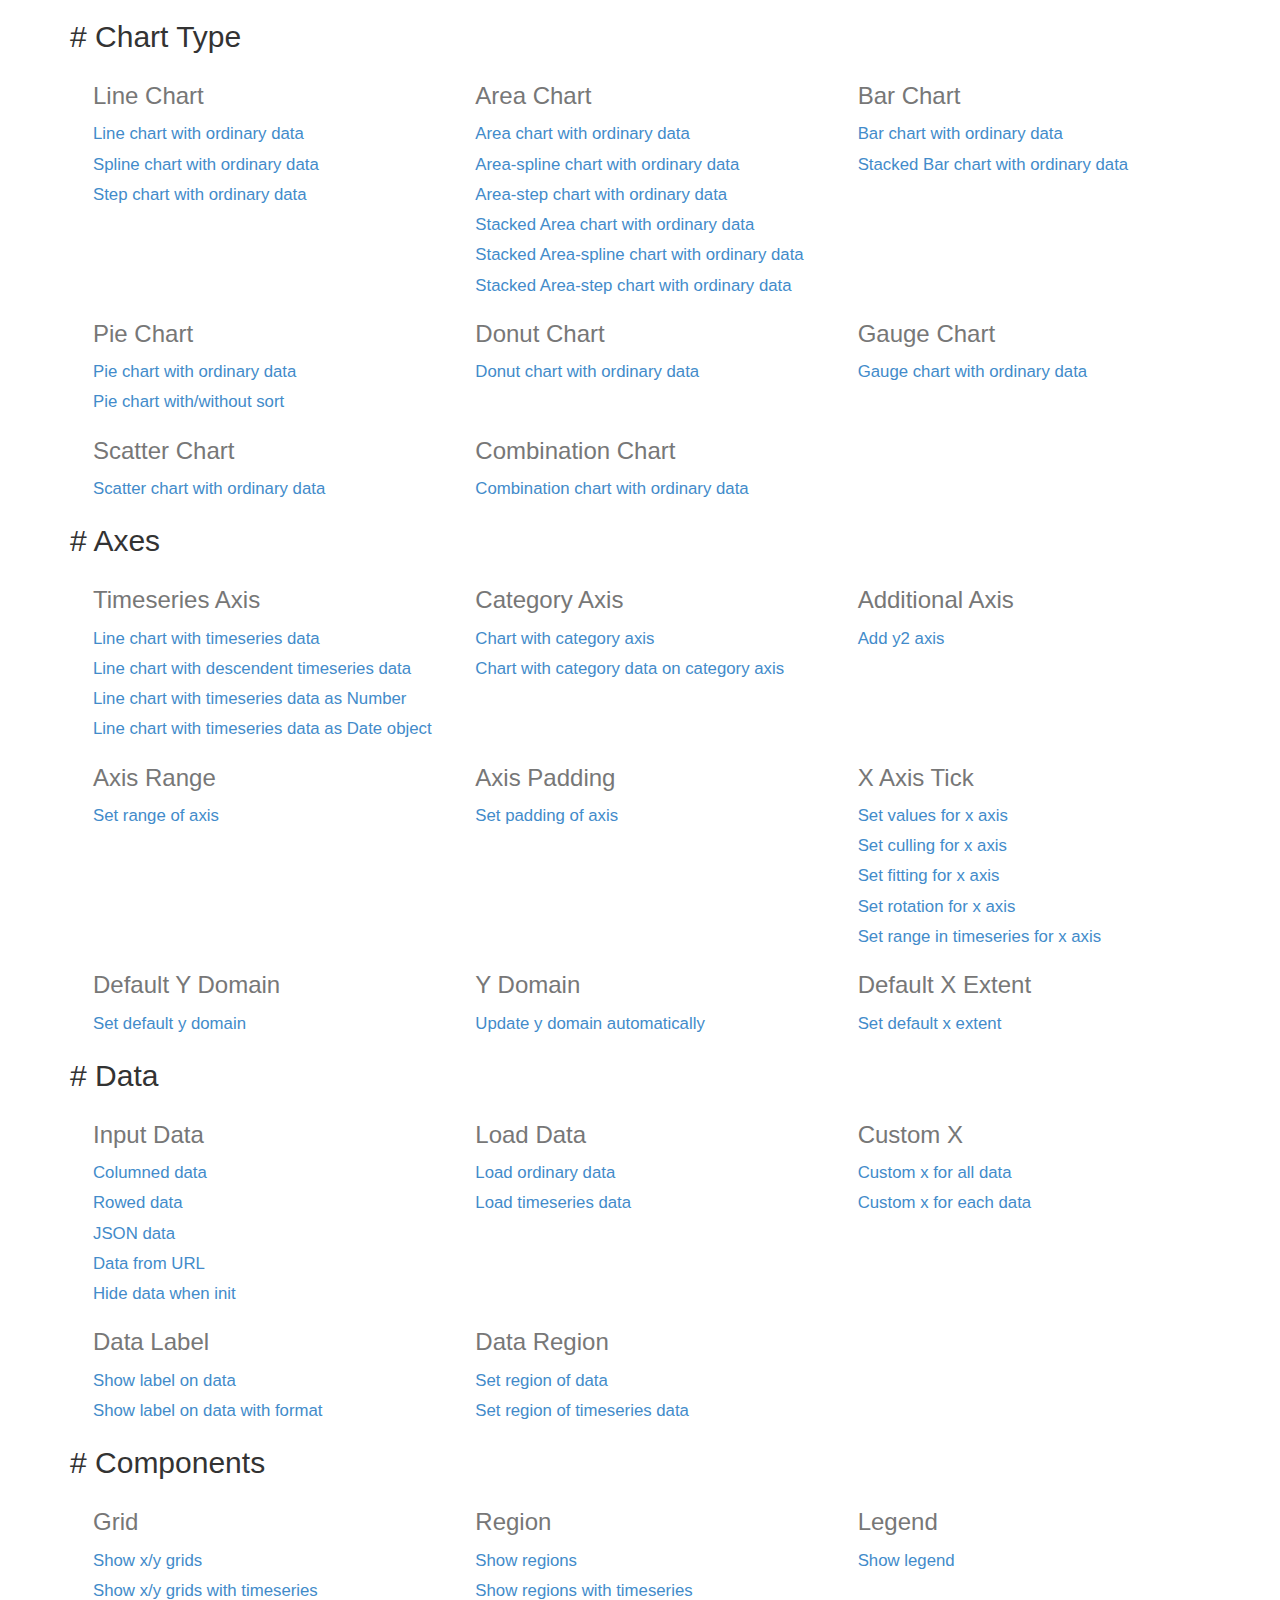
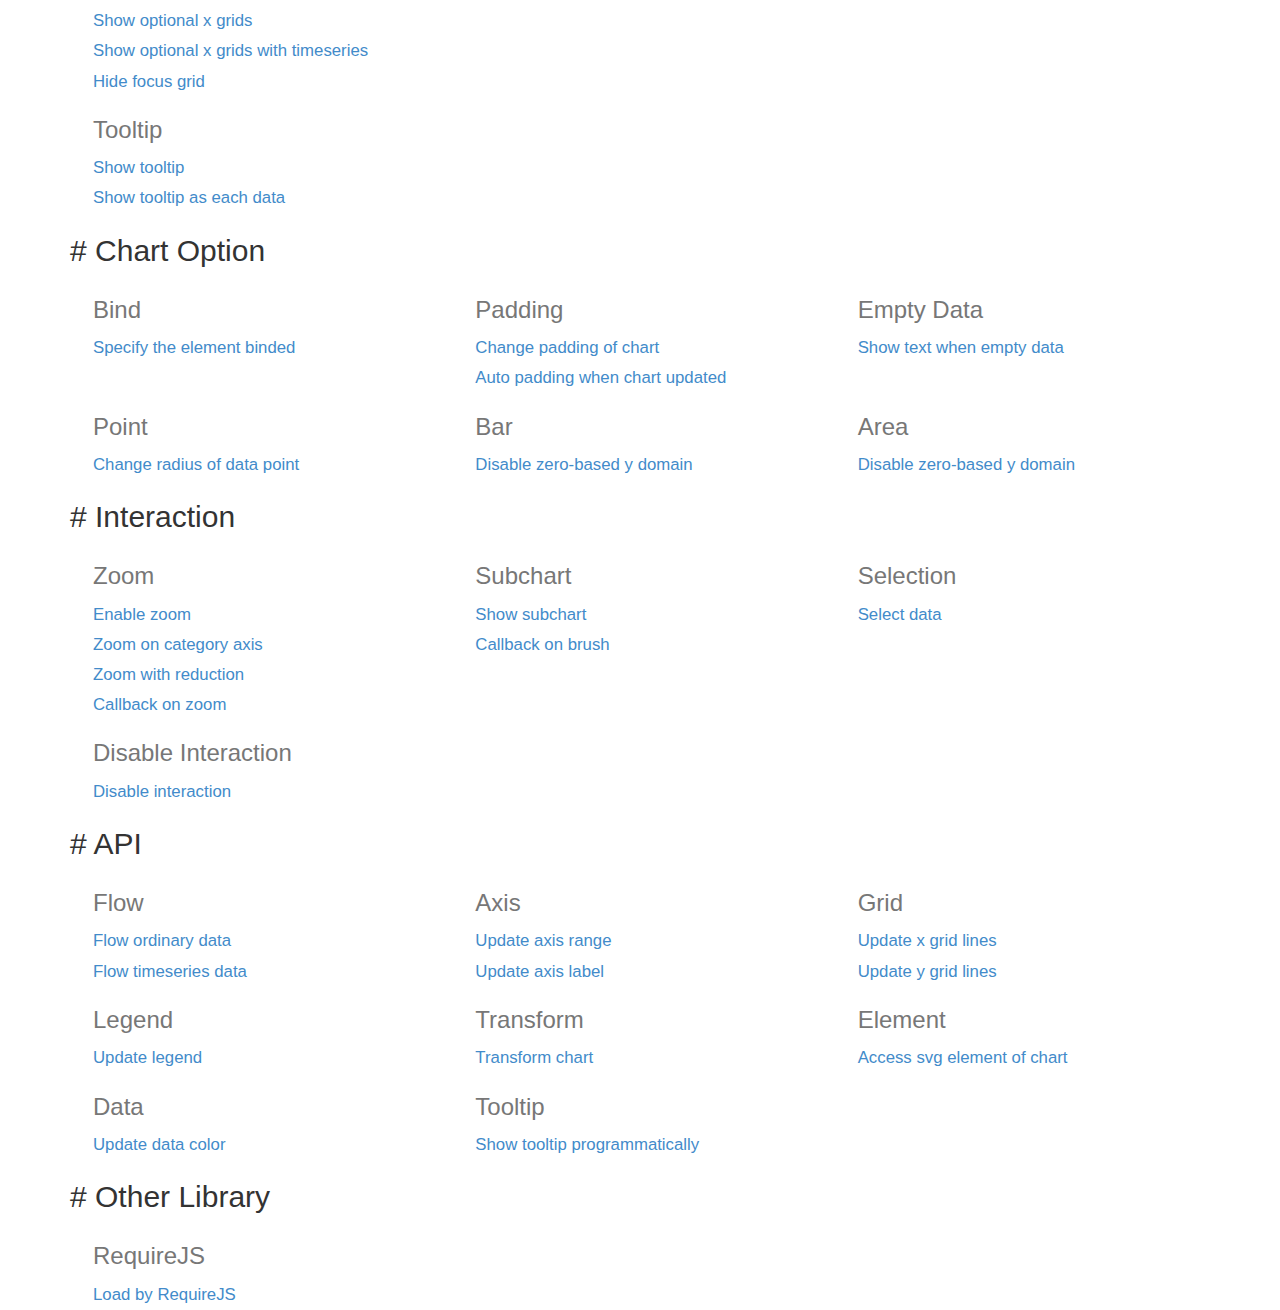
<file: src/main/resources/static/js/c3/c3-0.4.11/htdocs/index.html>
<html>
  <head>
    <link href="./css/bootstrap.min.css" rel="stylesheet">
    <link href="./css/index.css" rel="stylesheet">
  </head>
  <body>
    <div class="container">
      <div class="section">
        <h2># <span>Chart Type</span></h2>
        <div>
          <div class="row">
            <div class="col-md-4">
              <h3>Line Chart</h3>
              <a href="./samples/simple.html">
                Line chart with ordinary data
              </a>
              <a href="./samples/chart_spline.html">
                Spline chart with ordinary data
              </a>
              <a href="./samples/chart_step.html">
                Step chart with ordinary data
              </a>
            </div>
            <div class="col-md-4">
              <h3>Area Chart</h3>
              <a href="./samples/chart_area.html">
                Area chart with ordinary data
              </a>
              <a href="./samples/chart_area_spline.html">
                Area-spline chart with ordinary data
              </a>
              <a href="./samples/chart_area_step.html">
                Area-step chart with ordinary data
              </a>
              <a href="./samples/chart_area_stacked.html">
                Stacked Area chart with ordinary data
              </a>
              <a href="./samples/chart_area_spline_stacked.html">
                Stacked Area-spline chart with ordinary data
              </a>
              <a href="./samples/chart_area_step_stacked.html">
                Stacked Area-step chart with ordinary data
              </a>
            </div>
            <div class="col-md-4">
              <h3>Bar Chart</h3>
              <a href="./samples/chart_bar.html">
                Bar chart with ordinary data
              </a>
              <a href="./samples/chart_bar_stacked.html">
                Stacked Bar chart with ordinary data
              </a>
            </div>
          </div>
          <div class="row">
            <div class="col-md-4">
              <h3>Pie Chart</h3>
              <a href="./samples/chart_pie.html">
                Pie chart with ordinary data
              </a>
              <a href="./samples/chart_pie_sort.html">
                Pie chart with/without sort
              </a>
            </div>
            <div class="col-md-4">
              <h3>Donut Chart</h3>
              <a href="./samples/chart_donut.html">
                Donut chart with ordinary data
              </a>
            </div>
            <div class="col-md-4">
              <h3>Gauge Chart</h3>
              <a href="./samples/chart_gauge.html">
                Gauge chart with ordinary data
              </a>
            </div>
          </div>
          <div class="row">
            <div class="col-md-4">
              <h3>Scatter Chart</h3>
              <a href="./samples/chart_scatter.html">
                Scatter chart with ordinary data
              </a>
            </div>
            <div class="col-md-4">
              <h3>Combination Chart</h3>
              <a href="./samples/chart_combination.html">
                Combination chart with ordinary data
              </a>
            </div>
          </div>
        </div>
      </div>

      <div class="section">
        <h2># <span>Axes</span></h2>
        <div>
          <div class="row">
            <div class="col-md-4">
              <h3>Timeseries Axis</h3>
              <a href="./samples/timeseries.html">
                Line chart with timeseries data
              </a>
              <a href="./samples/timeseries_descendent.html">
                Line chart with descendent timeseries data
              </a>
              <a href="./samples/timeseries_raw.html">
                Line chart with timeseries data as Number
              </a>
              <a href="./samples/timeseries_date.html">
                Line chart with timeseries data as Date object
              </a>
            </div>
            <div class="col-md-4">
              <h3>Category Axis</h3>
              <a href="./samples/categorized.html">
                Chart with category axis
              </a>
              <a href="./samples/custom_x_categorized.html">
                Chart with category data on category axis
              </a>
            </div>
            <div class="col-md-4">
              <h3>Additional Axis</h3>
              <a href="./samples/axes_y2.html">
                Add y2 axis
              </a>
            </div>
          </div>
          <div class="row">
            <div class="col-md-4">
              <h3>Axis Range</h3>
              <a href="./samples/axes_range.html">
                Set range of axis
              </a>
            </div>
            <div class="col-md-4">
              <h3>Axis Padding</h3>
              <a href="./samples/axes_padding.html">
                Set padding of axis
              </a>
            </div>
            <div class="col-md-4">
              <h3>X Axis Tick</h3>
              <a href="./samples/axes_x_tick_values.html">
                Set values for x axis
              </a>
              <a href="./samples/axes_x_tick_culling.html">
                Set culling for x axis
              </a>
              <a href="./samples/axes_x_tick_fit.html">
                Set fitting for x axis
              </a>
              <a href="./samples/axes_x_tick_rotate.html">
                Set rotation for x axis
              </a>
              <a href="./samples/axes_x_range_timeseries.html">
                Set range in timeseries for x axis
              </a>
            </div>
          </div>
          <div class="row">
            <div class="col-md-4">
              <h3>Default Y Domain</h3>
              <a href="./samples/axes_y_default.html">
                Set default y domain
              </a>
            </div>
            <div class="col-md-4">
              <h3>Y Domain</h3>
              <a href="./samples/domain_y.html">
                Update y domain automatically
              </a>
            </div>
            <div class="col-md-4">
              <h3>Default X Extent</h3>
              <a href="./samples/axes_x_extent.html">
                Set default x extent
              </a>
            </div>
          </div>
        </div>
      </div>

      <div class="section">
        <h2># <span>Data</span></h2>
        <div>
          <div class="row">
            <div class="col-md-4">
              <h3>Input Data</h3>
              <a href="./samples/data_columned.html">
                Columned data
              </a>
              <a href="./samples/data_rowed.html">
                Rowed data
              </a>
              <a href="./samples/data_json.html">
                JSON data
              </a>
              <a href="./samples/data_url.html">
                Data from URL
              </a>
              <a href="./samples/data_hide.html">
                Hide data when init
              </a>
            </div>
            <div class="col-md-4">
              <h3>Load Data</h3>
              <a href="./samples/data_load.html">
                Load ordinary data
              </a>
              <a href="./samples/data_load_timeseries.html">
                Load timeseries data
              </a>
            </div>
            <div class="col-md-4">
              <h3>Custom X</h3>
              <a href="./samples/custom_x_scale.html">
                Custom x for all data
              </a>
              <a href="./samples/custom_xs_scale.html">
                Custom x for each data
              </a>
            </div>
          </div>
          <div class="row">
            <div class="col-md-4">
              <h3>Data Label</h3>
              <a href="./samples/data_label.html">
                Show label on data
              </a>
              <a href="./samples/data_label_format.html">
                Show label on data with format
              </a>
            </div>
            <div class="col-md-4">
              <h3>Data Region</h3>
              <a href="./samples/data_region.html">
                Set region of data
              </a>
              <a href="./samples/data_region_timeseries.html">
                Set region of timeseries data
              </a>
            </div>
          </div>
        </div>
      </div>

      <div class="section">
        <h2># <span>Components</span></h2>
        <div>
          <div class="row">
            <div class="col-md-4">
              <h3>Grid</h3>
              <a href="./samples/grids.html">
                 Show x/y grids
              </a>
              <a href="./samples/grids_timeseries.html">
                 Show x/y grids with timeseries
              </a>
              <a href="./samples/grid_x_lines.html">
                 Show optional x grids
              </a>
              <a href="./samples/grid_x_lines_timeseries.html">
                 Show optional x grids with timeseries
              </a>
              <a href="./samples/grid_focus.html">
                 Hide focus grid
              </a>
            </div>
            <div class="col-md-4">
              <h3>Region</h3>
              <a href="./samples/regions.html">
                 Show regions
              </a>
              <a href="./samples/regions_timeseries.html">
                 Show regions with timeseries
              </a>
            </div>
            <div class="col-md-4">
              <h3>Legend</h3>
              <a href="./samples/legend.html">
                 Show legend
              </a>
            </div>
          </div>
          <div class="row">
            <div class="col-md-4">
              <h3>Tooltip</h3>
              <a href="./samples/tooltip_show.html">
                Show tooltip
              </a>
              <a href="./samples/tooltip_grouped.html">
                Show tooltip as each data
              </a>
            </div>
          </div>
        </div>
      </div>

      <div class="section">
        <h2># <span>Chart Option</span></h2>
        <div>
          <div class="row">
            <div class="col-md-4">
              <h3>Bind</h3>
              <a href="./samples/bindto.html">
                Specify the element binded
              </a>
            </div>
            <div class="col-md-4">
              <h3>Padding</h3>
              <a href="./samples/padding.html">
                Change padding of chart
              </a>
              <a href="./samples/padding_update.html">
                Auto padding when chart updated
              </a>
            </div>
            <div class="col-md-4">
              <h3>Empty Data</h3>
              <a href="./samples/emptydata.html">
                Show text when empty data
              </a>
            </div>
          </div>
          <div class="row">
            <div class="col-md-4">
              <h3>Point</h3>
              <a href="./samples/point_r.html">
                Change radius of data point
              </a>
            </div>
            <div class="col-md-4">
              <h3>Bar</h3>
              <a href="./samples/bar_zerobased.html">
                Disable zero-based y domain
              </a>
            </div>
            <div class="col-md-4">
              <h3>Area</h3>
              <a href="./samples/area_zerobased.html">
                Disable zero-based y domain
              </a>
            </div>
          </div>
        </div>
      </div>

      <div class="section">
        <h2># <span>Interaction</span></h2>
        <div>
          <div class="row">
            <div class="col-md-4">
              <h3>Zoom</h3>
              <a href="./samples/zoom.html">
                Enable zoom
              </a>
              <a href="./samples/zoom.html">
                Zoom on category axis
              </a>
              <a href="./samples/zoom_reduction.html">
                Zoom with reduction
              </a>
              <a href="./samples/zoom_onzoom.html">
                Callback on zoom
              </a>
            </div>
            <div class="col-md-4">
              <h3>Subchart</h3>
              <a href="./samples/subchart.html">
                Show subchart
              </a>
              <a href="./samples/subchart_onbrush.html">
                Callback on brush
              </a>
            </div>
            <div class="col-md-4">
              <h3>Selection</h3>
              <a href="./samples/selection.html">
                Select data
              </a>
            </div>
          </div>
          <div class="row">
            <div class="col-md-4">
              <h3>Disable Interaction</h3>
              <a href="./samples/interaction_enabled.html">
                Disable interaction
              </a>
            </div>
          </div>
        </div>
      </div>

      <div class="section">
        <h2># <span>API</span></h2>
        <div>
          <div class="row">
            <div class="col-md-4">
              <h3>Flow</h3>
              <a href="./samples/api_flow.html">
                Flow ordinary data
              </a>
              <a href="./samples/api_flow_timeseries.html">
                Flow timeseries data
              </a>
            </div>
            <div class="col-md-4">
              <h3>Axis</h3>
              <a href="./samples/api_axis_range.html">
                Update axis range
              </a>
              <a href="./samples/api_axis_label.html">
                Update axis label
              </a>
            </div>
            <div class="col-md-4">
              <h3>Grid</h3>
              <a href="./samples/api_xgrid_lines.html">
                Update x grid lines
              </a>
              <a href="./samples/api_ygrid_lines.html">
                Update y grid lines
              </a>
            </div>
          </div>
          <div class="row">
            <div class="col-md-4">
              <h3>Legend</h3>
              <a href="./samples/api_legend.html">
                Update legend
              </a>
            </div>
            <div class="col-md-4">
              <h3>Transform</h3>
              <a href="./samples/api_transform.html">
                Transform chart
              </a>
            </div>
            <div class="col-md-4">
              <h3>Element</h3>
              <a href="./samples/element.html">
                Access svg element of chart
              </a>
            </div>
          </div>
          <div class="row">
            <div class="col-md-4">
              <h3>Data</h3>
              <a href="./samples/api_data_colors.html">
                Update data color
              </a>
            </div>
            <div class="col-md-4">
              <h3>Tooltip</h3>
              <a href="./samples/api_tooltip_show.html">
                Show tooltip programmatically
              </a>
            </div>
          </div>
        </div>
      </div>

      <div class="section">
        <h2># <span>Other Library</span></h2>
        <div>
          <div class="row">
            <div class="col-md-4">
              <h3>RequireJS</h3>
              <a href="./samples/requirejs.html">
                Load by RequireJS
              </a>
            </div>
          </div>
        </div>
      </div>

    </div>
  </body>
</html>
</file>
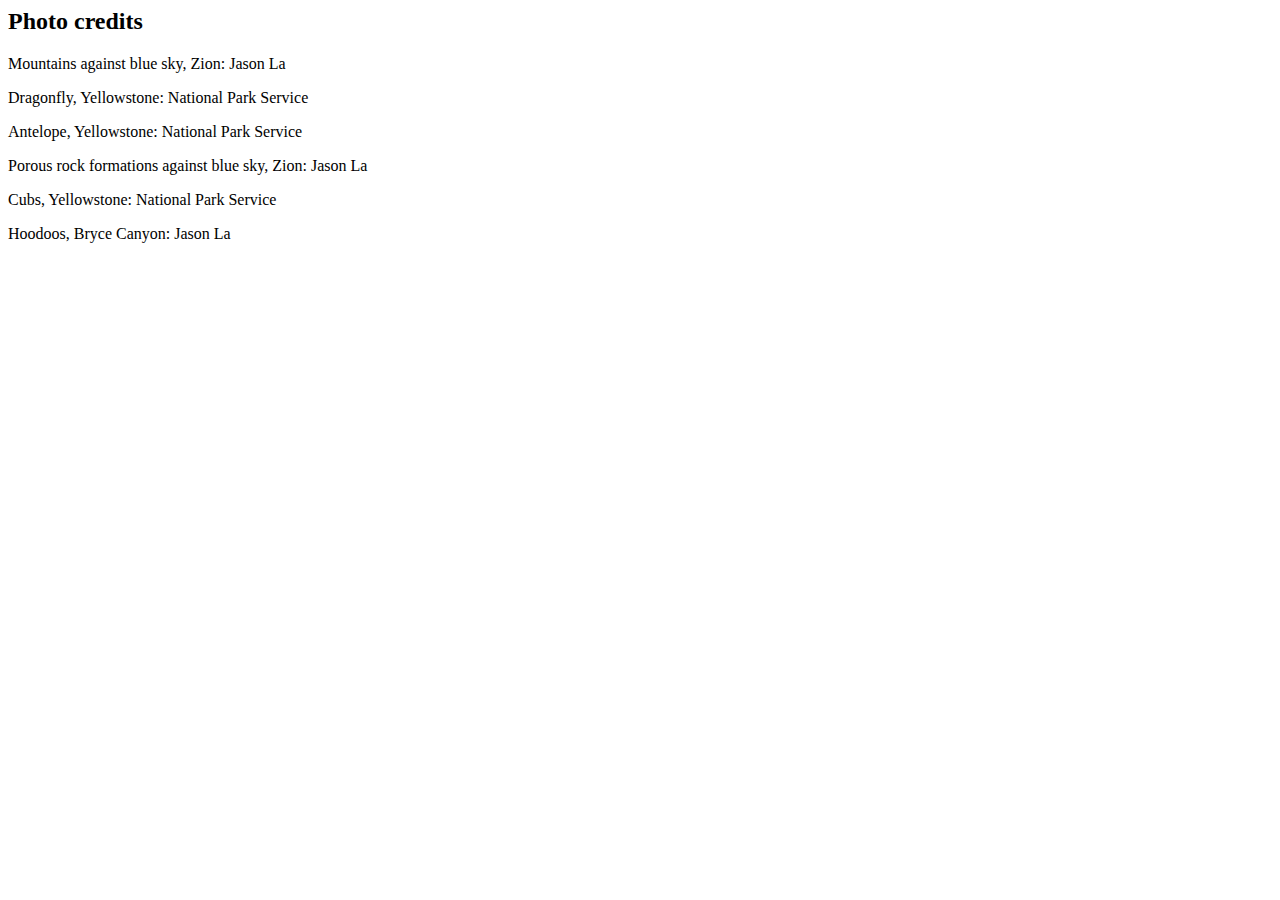
<file: src/main/resources/static/credits.html>
<html>

<head>

    <title>[Travel] Just Right</title>

    <link rel="icon" href="http://cs480-projects.github.io/teams-summer2016/dreamteam/logo.png">

    <meta name="viewport" content="width=device-width, initial-scale=1">

</head>

<body>

<h2>Photo credits</h2>
<p>Mountains against blue sky, Zion: Jason La</p>
<p>Dragonfly, Yellowstone: National Park Service</p>
<p>Antelope, Yellowstone: National Park Service</p>
<p>Porous rock formations against blue sky, Zion: Jason La</p>
<p>Cubs, Yellowstone: National Park Service</p>
<p>Hoodoos, Bryce Canyon: Jason La</p>

</body>

</html>
</file>
<file: src/main/resources/static/js/c3/c3-0.4.11/htdocs/css/index.css>
.row {
  margin-left: 8px;
}
.row a {
  display: block;
  text-align: left;
  font-size: 1.2em;
  line-height: 1.8;
}
.row h3 {
  color: #777;
}
</file>
